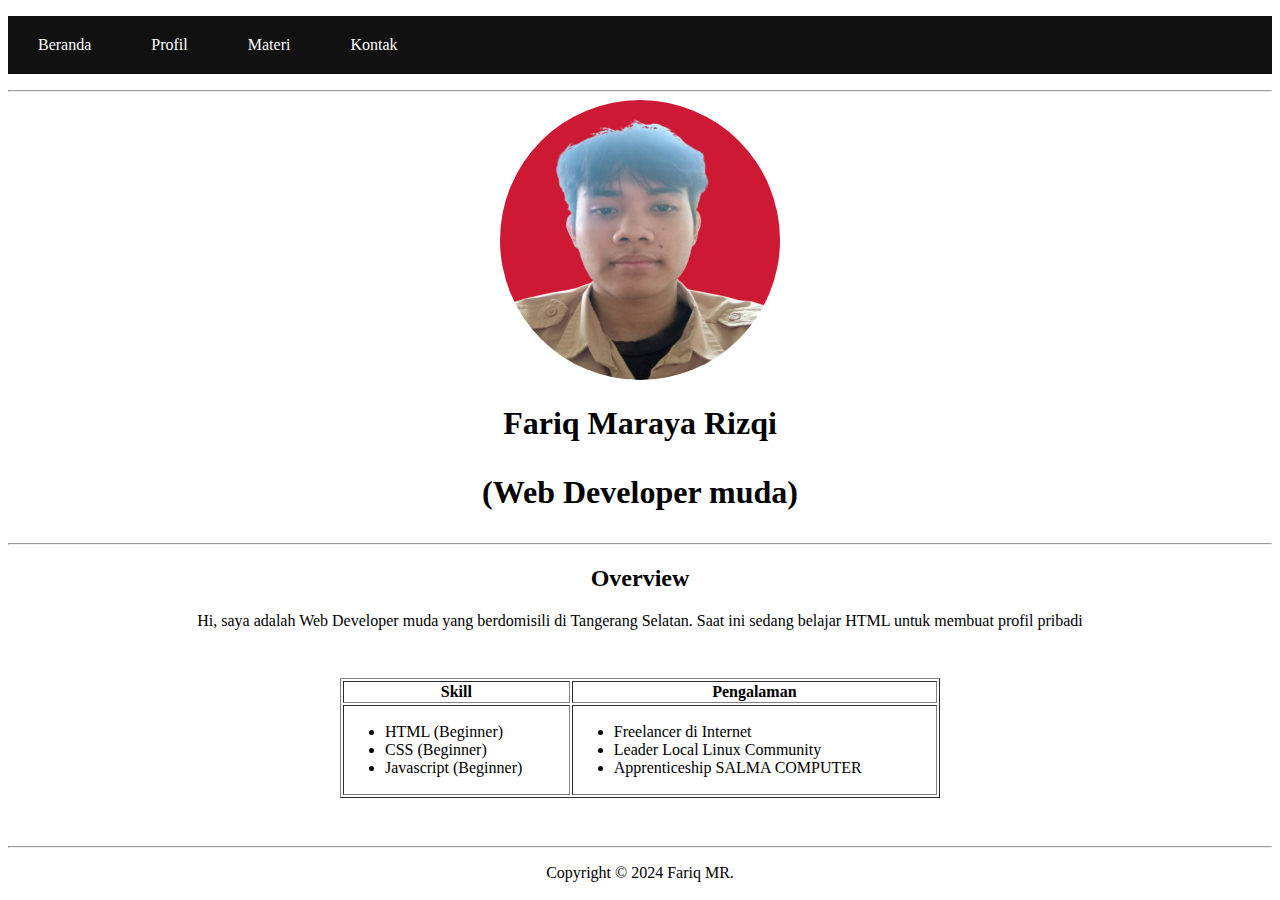
<file: Index.html>
<!DOCTYPE html>

<html lang="en"

<meta charset="UTF-8">
<head>
<meta name="viewport" content="width=device-width, initial-scale=1.0">
<title>Fariq Maraya Rizqi Personal Website</title>
</head>
 <link rel="stylesheet" href="style.css">
 <body>
   
<nav>
  
  <ul>
<li><a href="index.html">Beranda</a></li>

<li><a href="about.html">Profil</a>

</li>
<li class="dropdown"><a href="#">Materi</a>

<ul>
  
<li><a href="penulisan.docx">Penulisan css</a></li>

<li><a href="#">PHP</a></li>

<li><a href="#">Jquery</a></li>

<li><a href="#">HTML</a></li>
<ul>

<li><a href="#">Dasar HTML</a></li>

<li><a href="#">Tag HTML</a></li>
      </ul>
    </li>
  </ul>
</li>

<li><a href="#">Kontak</a></li>
</ul>

 </nav>


<hr />

<header style="text-align: center;">

<img src="img/logo.jpg" width="280" height="280" style="border-radius: 50%;"/>

<h1>Fariq Maraya Rizqi</hi>

<p>(Web Developer muda)</p>

</header>
<hr/>
<article style="text-align: center;">
<h2>Overview</h2>
<p>

Hi, saya adalah Web Developer muda yang berdomisili di Tangerang Selatan.

Saat ini sedang belajar HTML untuk membuat profil pribadi

</p>
</article>

<div style="max-width: 600px; margin: 3em auto">
<table border="1" width="100%">
<thead>
<tr>
<th>Skill</th>
<th>Pengalaman</th>
</tr>
</thead>

<tbody>
<tr>

<td>
<ul>
<li>HTML (Beginner)</li>

<li>CSS (Beginner)</li>

<li>Javascript (Beginner)</li>
</ul>
</td>
<td>
  <ul>
<li>Freelancer di Internet</li>

<li>Leader Local Linux Community</LI>

<li>Apprenticeship SALMA COMPUTER</li>
</ul>
</td>
</tr>
</tbody>
</table>
</div>
<hr>
<footer style="text-align: center;">

<p>Copyright &copy; 2024 Fariq MR.</p>

</footer>
</body>
</html></a>
</file>
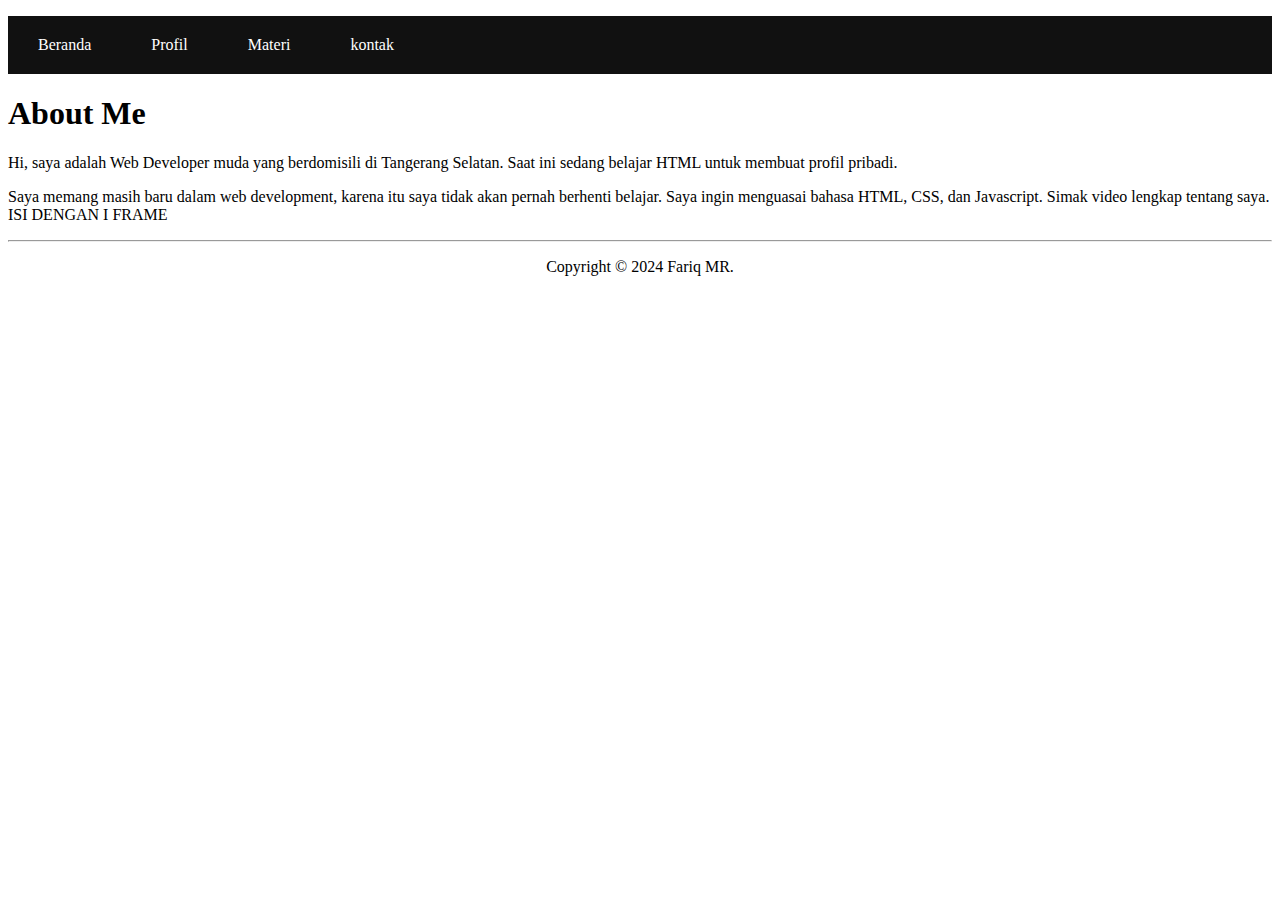
<file: about.html>
<!DOCTYPE html>
<html lang="en">
<head>
<meta charset="UTF-8">
<meta name="viewport" content="width=device-width, initial-scale=1.0">
<title>Fariq Maraya Personal Website</title>
<link rel="stylesheet" href="style.css">
</head>


<body>
<nav>
  <ul>
    
<li><a href="index.html">Beranda</a></LI>

<li><a href="about.html">Profil</a>

</li>

<li class="dropdown"><a href="#">Materi</a>

<ul>
<li><a href="penulisan.docx" Penulisan css</a></li>

<li><a href="#">PHP</a></li>

<11><a href="a">Jquery</a></

<li><a href="#">HTML</a>
<ul>

<li><a href="#">Dasar HTML</a></li>

<li><a href="#">Tag HTML</a></li>
</ul>
</li>
</ul>
</li>

<li><a href="contact.html">kontak</a>

</ul>
</nav>
<article>

<h1>About Me</h1>

<p>

</p>

Hi, saya adalah Web Developer muda yang berdomisili di Tangerang Selatan. Saat ini sedang belajar HTML untuk membuat profil pribadi.

<p>
</p>
<p>
</p>
<p>
Saya memang masih baru dalam web development, karena itu saya tidak akan pernah berhenti belajar.

Saya ingin menguasai bahasa HTML, CSS, dan Javascript.

Simak video lengkap tentang saya.

ISI DENGAN I FRAME

</article>

<hr>

<footer style="text-align: center;">

<p>Copyright &copy; 2024 Fariq MR.</p>

</footer>

</body> 
</html>
</file>
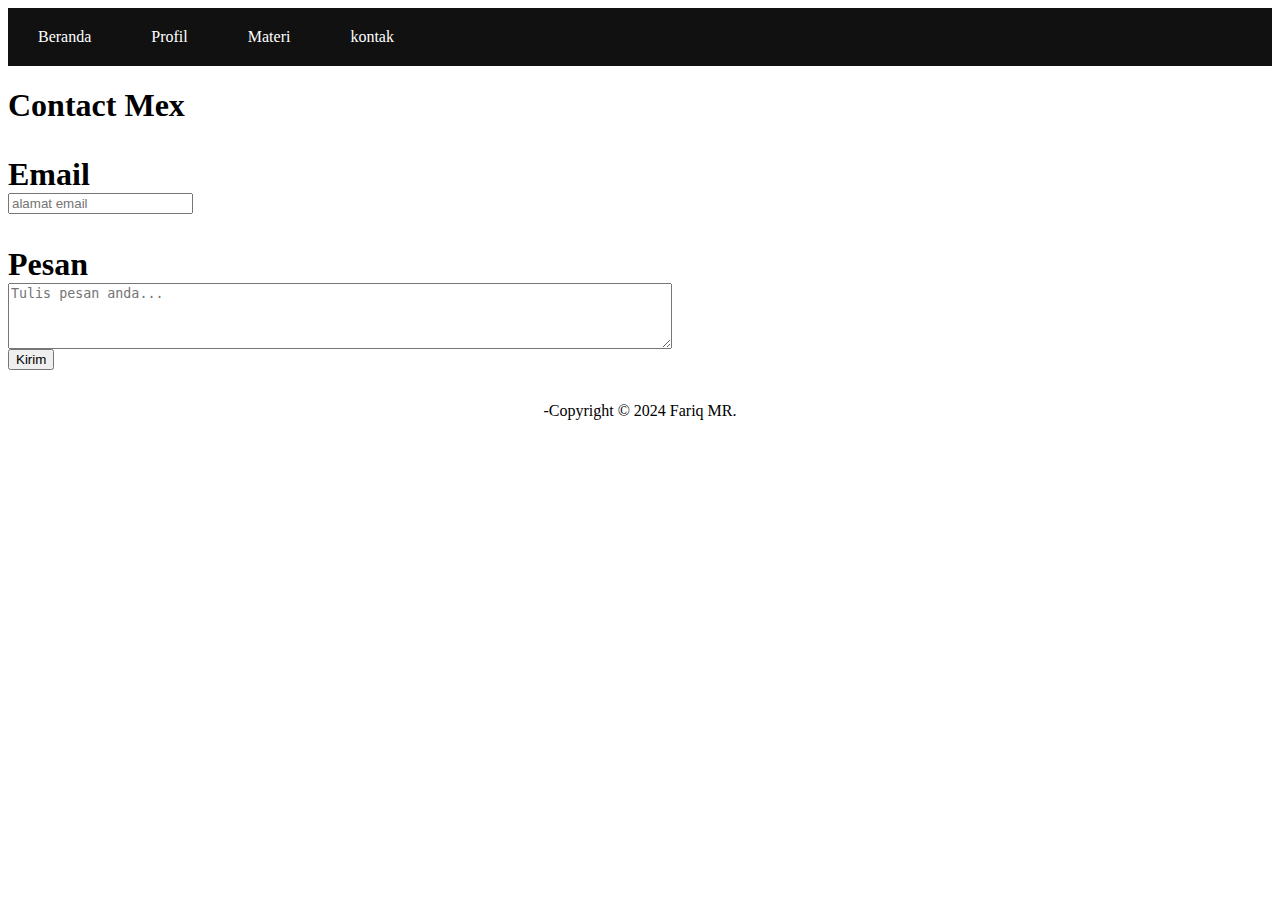
<file: contact.html>
<!DOCTYPE html 2 html lang="en">
<head>
<meta charset="UTF-8">
<meta name="viewport" content="width=device-width, initial-scale=1.0">
<title> Fariq Maraya Personal Website</title>

</head>
<link rel="stylesheet" href="style.css">
 <body>
<nav>
  <ul>
    
<li><a href="index.html">Beranda</a></LI>

<li><a href="about.html">Profil</a>

</li>

<li class="dropdown"><a href="#">Materi</a>

<ul>
<li><a href="penulisan.docx" Penulisan css</a></li>

<li><a href="#">PHP</a></li>

<li><a href="a">Jquery</a></li>

<li><a href="#">HTML</a>
<ul>

<li><a href="#">Dasar HTML</a></li>

<li><a href="#">Tag HTML</a></li>
</ul>
</li>
</ul>
</li>

<li><a href="contact.html">kontak</a>

</ul>
</nav>
<div>
<h1>Contact Mex 
<p></p>
<form

<label for="email">Email</label><br />
<input type="email" name="email" placeholder="alamat email"/> 
<br><p>
<label for="message">Pesan</label><br>

<textarea name="message" placeholder="Tulis pesan anda..." rows="4" cols="80"></textarea>


<br />
<input type="submit" value="Kirim"/>
</form>
</div>
<footer style="text-align: center;"> -Copyright &copy; 2024 Fariq MR.</p>

</footer>
 </body> 
</html>
</file>
<file: style.css>
nav ul {
background: #111; padding: 0px;
list-style: none;
position: relative;
width: 100%;
font-family: "helvetica', arial;
}
 nav ul:after {
content: "";
clear: both;
 display: block;
}
 nav ul li {
   float:left;
}

nav ul li:hover {
background-color: #222; 
}
nav ul li a {

display: block;
color: #fff;
padding: 20px 30px;
text-decoration: none;
}
nav ul li a:hover{
color: #fff;
}


 nav ul ul {
 display: none;
background: #111;
padding: 0;
position: absolute;
top: 100%;
max-width: 300px;
width: auto;
 }
 nav ul ul li {

float: none;
border-bottom: 1px solid rgba(0,0,0,.2);
position: relative;
}
 nav ul li:hover > ul {
display: block;
}

 nav ul ul li a {

 padding: 10px 40px;
 color: #fff;
 }
 nav ul ul li a:hover {
background: #222;
}
 nav ul ul ul {
position: absolute;
left: 100%;
top:0;
width: 200px;
}
</file>
